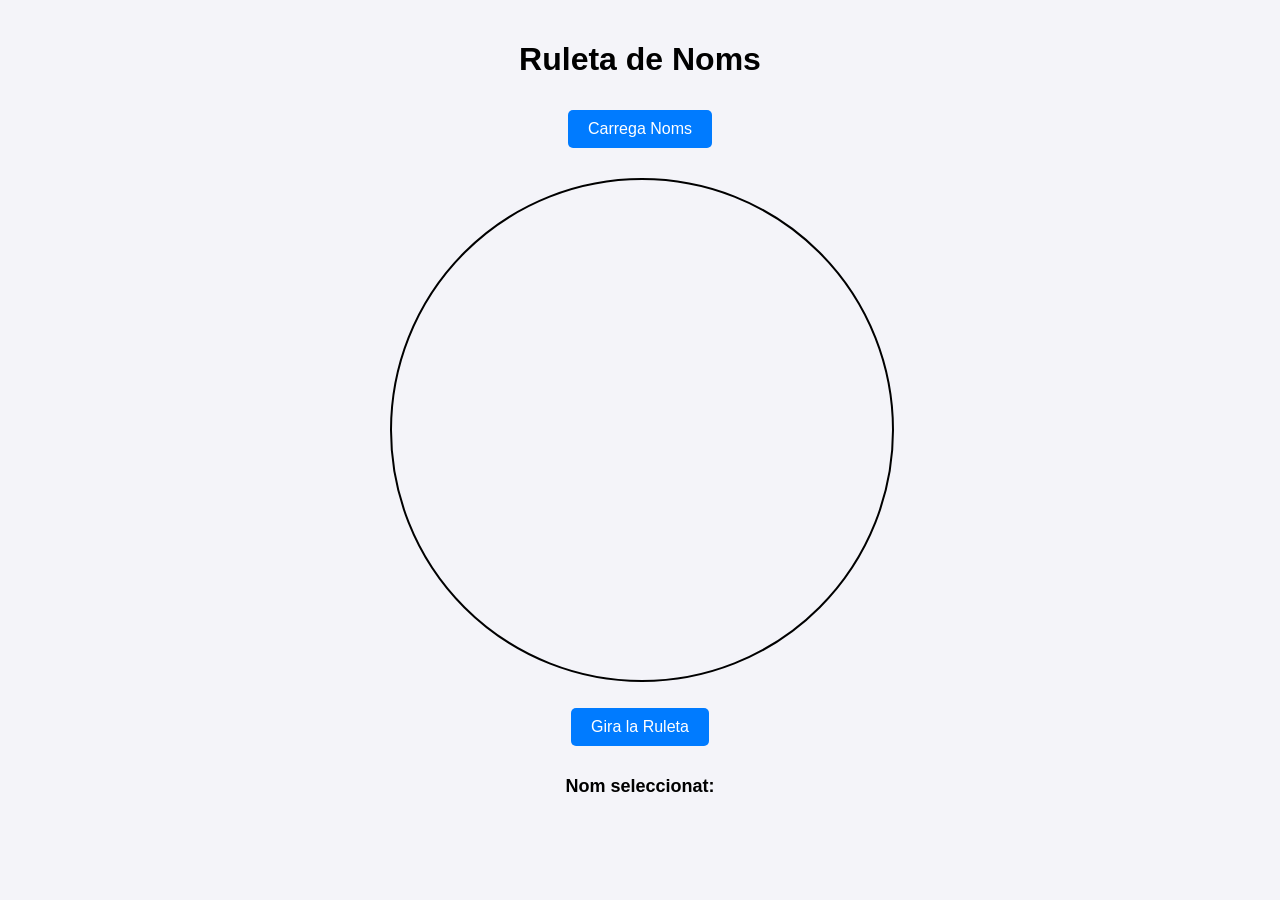
<file: pt1-ChavezFranco-2B/ruleta de nombres/index.html>
<!DOCTYPE html>
<html lang="ca">
<head>
  <meta charset="UTF-8">
  <meta name="viewport" content="width=device-width, initial-scale=1.0">
  <title>Ruleta de Noms</title>
  <link rel="stylesheet" href="style.css">
</head>
<body>
  <h1>Ruleta de Noms</h1>
  <button id="loadNames">Carrega Noms</button>
  <div id="wheel-container">
    <canvas id="wheel" width="500" height="500"></canvas>
  </div>
  <button id="spin">Gira la Ruleta</button>
  <p id="selectedName">Nom seleccionat: <span id="nameOutput"></span></p>
  <script src="scriptnom.js"></script>
  <script src="scriptruleta.js"></script>
</body>
</html>
</file>
<file: pt1-ChavezFranco-2B/ruleta de nombres/style.css>
body {
    font-family: Arial, sans-serif;
    text-align: center;
    margin: 0;
    padding: 20px;
    background-color: #f4f4f9;
  }
  
  button {
    padding: 10px 20px;
    margin: 10px;
    font-size: 16px;
    cursor: pointer;
    background-color: #007bff;
    color: white;
    border: none;
    border-radius: 5px;
  }
  
  button:hover {
    background-color: #0056b3;
  }
  
  #wheel-container {
    margin: 20px auto;
    position: relative;
    width: 500px;
    height: 500px;
  }
  
  canvas {
    border: 2px solid #000;
    border-radius: 50%;
  }
  
  #selectedName {
    font-size: 18px;
    font-weight: bold;
    margin-top: 20px;
  }
</file>
